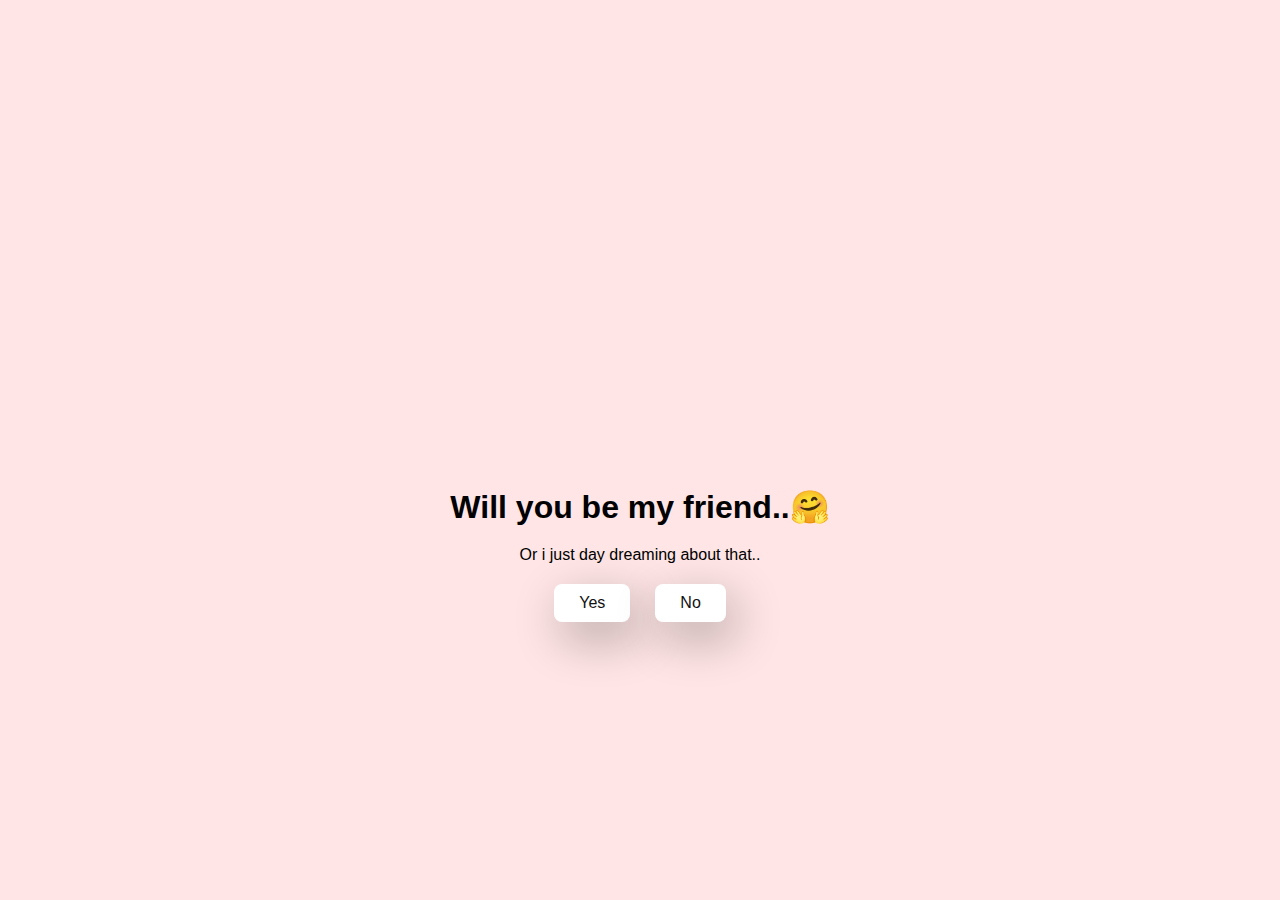
<file: index.html>
<!DOCTYPE html>
<html lang="en">
  <head>
    <meta charset="UTF-8" />
    <meta name="viewport" content="width=device-width, initial-scale=1.0" />
    <title>Ask be friend with you always...</title>

    <link rel="stylesheet" href="./style.css" />
  </head>
  <body>
    <div class="container">
    <div class="tenor-gif-embed" data-postid="22885016" data-share-method="host" data-aspect-ratio="1.04918" data-width="100%" data-processed="true" style="width:100%;position:relative;">
      <div style="padding-top:95.31252978516555%;">
        <iframe frameborder="0" allowtransparency="true" allowfullscreen="true" scrolling="no" style="position:absolute;top:0;left:0;width:100%;height:100%;" src="https://tenor.com/embed/22885016?canonicalurl=https://impresscrush-codewithvansh.netlify.app/">

        </iframe>
      </div>
    </div>
   <script type="text/javascript" async="" src="https://tenor.com/embed.js"></script>
      <h1>Will you be my friend..🤗</h1>
      <p>Or i just day dreaming about that..</p>
      <div class="btn">
        <a href="yes.html">Yes</a>
        <a href="no1.html">No</a>
      </div>
    </div>
    </div>
  </body>
</html>
</file>
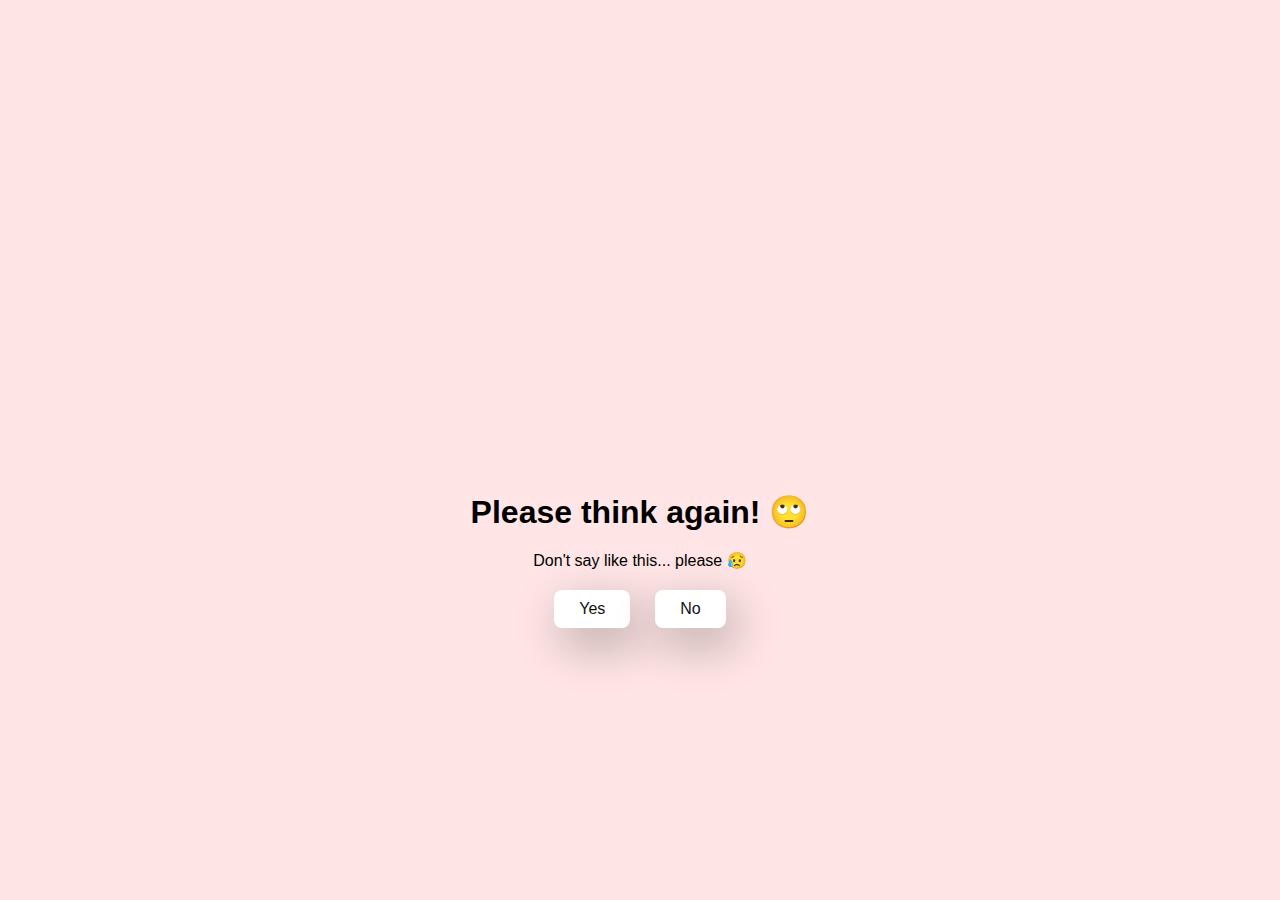
<file: no1.html>
<!DOCTYPE html>
<html lang="en">
<head>
  <meta charset="UTF-8" />
  <meta name="viewport" content="width=device-width, initial-scale=1.0" />
  <title>Ask be friend with you always...</title>
  <link rel="stylesheet" href="./style.css" />
</head>
<body>
   <div class="container">
  <div class="tenor-gif-embed" data-postid="22050818" data-share-method="host" data-aspect-ratio="1" data-width="100%" data-processed="true" style="width:100%;position:relative;">
    <div style="padding-top:100%;"><iframe frameborder="0" allowtransparency="true" allowfullscreen="true" scrolling="no" style="position:absolute;top:0;left:0;width:100%;height:100%;" src="https://tenor.com/embed/22050818?canonicalurl=https://impresscrush-codewithvansh.netlify.app/no1">

    </iframe>
  </div></div>
    <script type="text/javascript" async src="https://tenor.com/embed.js"></script>

    <h1>Please think again! 🙄</h1>
    <p>Don't say like this... please 😥</p>
    <div class="btn">
      <a href="yes.html">Yes</a>
      <a href="no2.html">No</a>
    </div>
  </div>
</body>
</html>
</file>
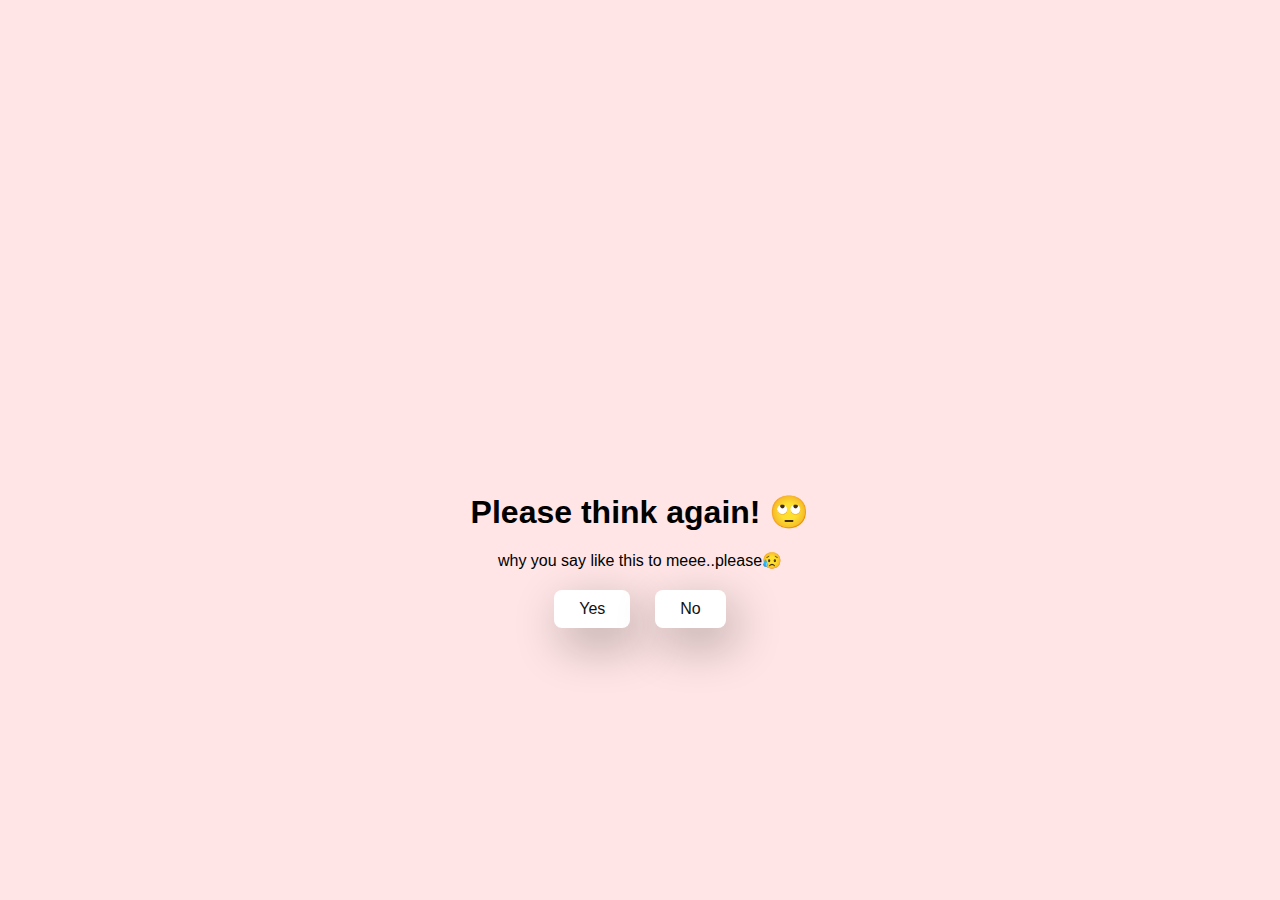
<file: no2.html>
<!DOCTYPE html>
<html lang="en">
<head>
  <meta charset="UTF-8" />
  <meta name="viewport" content="width=device-width, initial-scale=1.0" />
  <title>Ask be friend with you always...</title>
  <link rel="stylesheet" href="./style.css" />
</head>
<body>
  <div class="container">
    <div class="tenor-gif-embed" data-postid="15195810" data-share-method="host" data-aspect-ratio="1" data-width="100%" data-processed="true" style="width:100%;position:relative;">
        <div style="padding-top:100%;">
            <iframe frameborder="0" allowtransparency="true" allowfullscreen="true" scrolling="no" style="position:absolute;top:0;left:0;width:100%;height:100%;" 
            src="https://tenor.com/embed/15195810?canonicalurl=https://impresscrush-codewithvansh.netlify.app/no2">
            
        </iframe></div></div>
    <script type="text/javascript" async src="https://tenor.com/embed.js"></script>

    <h1>Please think again! 🙄</h1>
    <p>why you say like this to meee..please😥</p>
    <div class="btn">
      <a href="yes.html">Yes</a>
      <a href="no3.html">No</a>
    </div>
  </div>
</body>
</html>
</file>
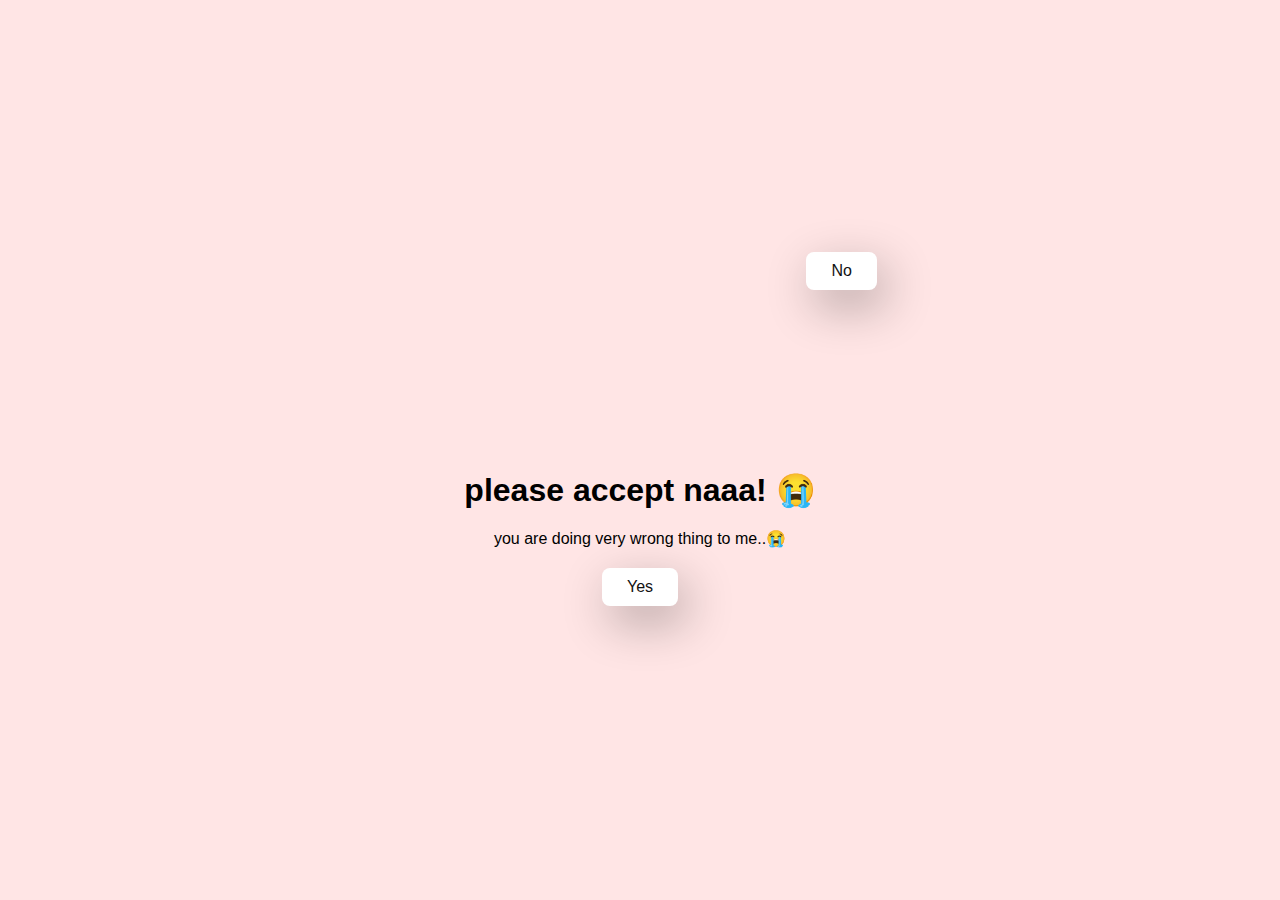
<file: no3.html>
<!DOCTYPE html>
<html lang="en">
<head>
  <meta charset="UTF-8" />
  <meta name="viewport" content="width=device-width, initial-scale=1.0" />
  <title>Ask be friend with you always...</title>
  <link rel="stylesheet" href="./style.css" />
</head>
<body>
  <div class="container">
    <div class="tenor-gif-embed" data-postid="15974530976611222074" data-share-method="host" data-aspect-ratio="1.26923" data-width="100%" data-processed="true" style="width:100%;position:relative;">
        <div style="padding-top:78.78792653813728%;"><iframe frameborder="0" allowtransparency="true" allowfullscreen="true" scrolling="no" style="position:absolute;top:0;left:0;width:100%;height:100%;" 
            src="https://tenor.com/embed/15974530976611222074?canonicalurl=https://impresscrush-codewithvansh.netlify.app/no3">
        </iframe>
    </div></div>
    <script type="text/javascript" async src="https://tenor.com/embed.js"></script>
    <h1>please accept naaa! 😭</h1>
    <p>you are doing very wrong thing to me..😭</p>
    <div class="btn">
      <a href="yes.html">Yes</a>
  <a href="#" id="move-random" style="position: absolute; top: 28%; left: 63%;">No</a>
    </div>
  </div>
 <script src="./script.js"></script>
</body>
</html>
</file>
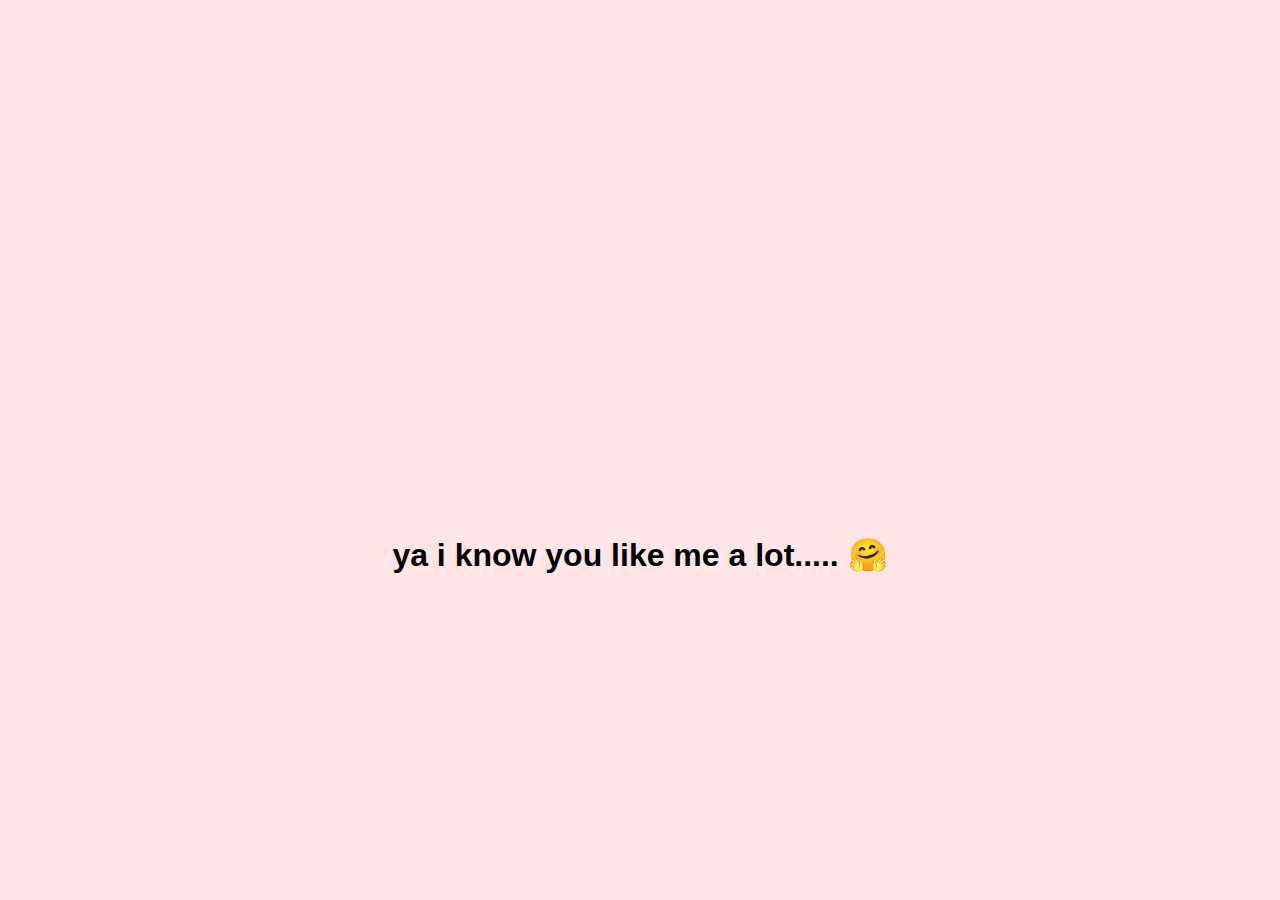
<file: yes.html>
<!DOCTYPE html>
<html lang="en">
  <head>
    <meta charset="UTF-8" />
    <meta name="viewport" content="width=device-width, initial-scale=1.0" />
    <title>DO you be my friend...</title>

    <link rel="stylesheet" href="./style.css" />
  </head>
  <body>
    <div class="container">
    <div class="tenor-gif-embed" data-postid="22885016" data-share-method="host" data-aspect-ratio="1.04918" data-width="100%" data-processed="true" style="width:100%;position:relative;">
      <div style="padding-top:95.31252978516555%;">
        <iframe frameborder="0" allowtransparency="true" allowfullscreen="true" scrolling="no" style="position:absolute;top:0;left:0;width:100%;height:100%;" src="https://tenor.com/embed/22885016?canonicalurl=https://impresscrush-codewithvansh.netlify.app/">

        </iframe>
      </div>
    </div>
   <script type="text/javascript" async="" src="https://tenor.com/embed.js"></script>
    <h1>ya i know you like me a lot..... 🤗</h1>
</file>
<file: style.css>
* {
    margin: 0;
    padding: 0;
    box-sizing: border-box;
    font-family: sans-serif;
  }
  
  body {
    width: 100%;
    min-height: 100vh;
    display: flex;
    justify-content: center;
    align-items: center;
    background-color: #ffe5e5;
  }
  
  .container {
    display: flex;
    flex-direction: column;
    text-align: center;
    align-items: center;
    gap: 20px;
    max-width: 500px;
    margin: 20px;
  }
  
  .container .tenor-gif-embed {
    max-width: 200px;
  }
  
  .container .btn {
    display: flex;
    gap: 25px;
  }
  
  .btn a {
    text-decoration: none;
    color: #111;
    background: #fff;
    padding: 10px 25px;
    border-radius: 8px;
    box-shadow: 0.5rem 1rem 3rem hsl(0, 0%, 0%, 0.3);
  }
  .btnt a{
     text-decoration: none;
    color: #111;
    background: #fff;
    padding: 10px 25px;
    border-radius: 8px;
    box-shadow: 0.5rem 1rem 3rem hsl(0, 0%, 0%, 0.3);
  }

  .btny a{
    text-decoration: none;
    color: #111;
    background: #fff;
    padding: 10px 25px;
    border-radius: 8px;
    box-shadow: 0.5rem 1rem 3rem hsl(0, 0%, 0%, 0.3);
  }
  .lpp li a{
    text-decoration: none;
    color: #111;
    font-size: 20px;
    display: flex;
    
  }
  .lpp li{
    list-style: none;
    
  }
</file>
